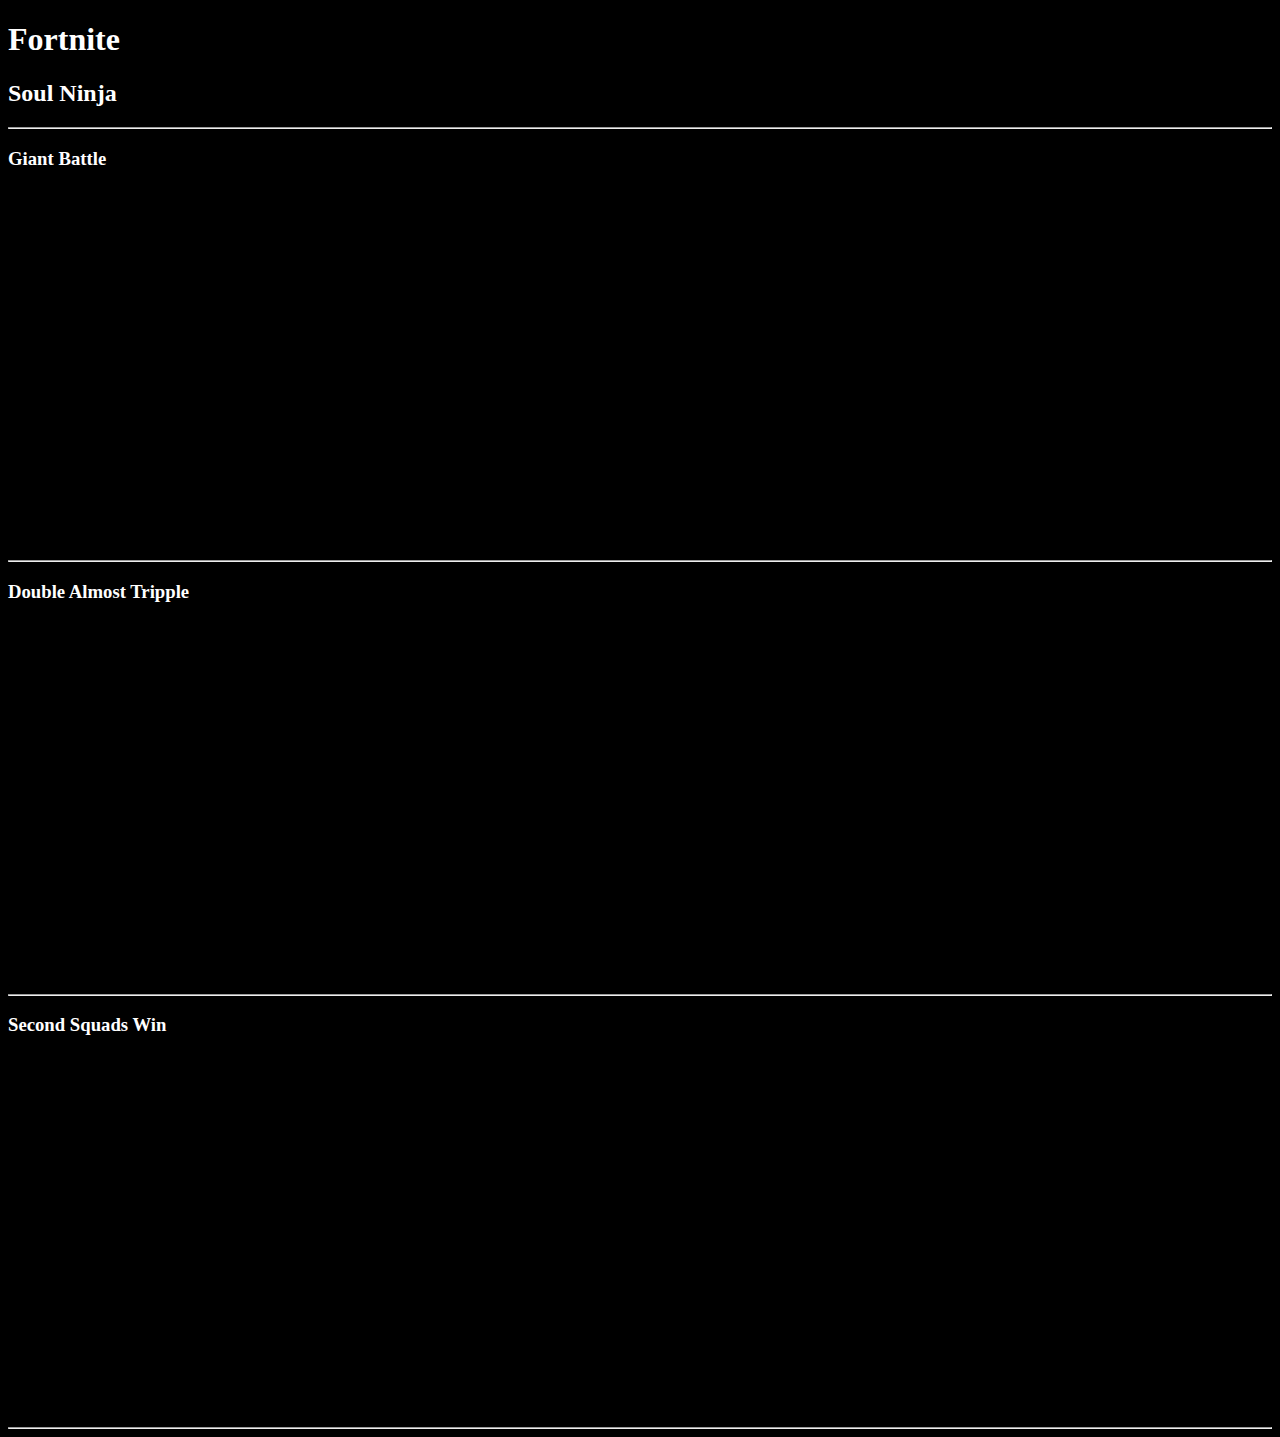
<file: fortnite.html>
<!DOCTYPEhtml><html>
<head>
	<title>SNFirst Fortnite</title>
	<style>
		body{
			background-color: black;
		}
		
		h1{
			color: white;
		}
		h2{
			color: white;
		}
		h3{
			color: white;
		}
		hr{
			color: white;
		}
		a{
			color: white;
			text-decoration: none;
		}
		a:hover{
			text-decoration: underline;
		}
	</style>
</head>
<body>
	<h1>Fortnite</h1>
	<h2><a href="index.html">Soul Ninja</a></h2>
	<hr></hr>
		<h3>Giant Battle</h3>
		<iframe width="640" height="360" src="https://www.youtube.com/embed/EIzFlCGhxlc" frameborder="0" allow="autoplay; encrypted-media" allowfullscreen></iframe>
	<hr></hr>
		<h3>Double Almost Tripple</h3>
		<iframe width="640" height="360" src="https://www.youtube.com/embed/9TRs9QUZCgo" frameborder="0" allow="autoplay; encrypted-media" allowfullscreen></iframe>
	<hr></hr>
		<h3>Second Squads Win</h3>
		<iframe width="640" height="360" src="https://www.youtube.com/embed/rW882BXpK8I" frameborder="0" allow="autoplay; encrypted-media" allowfullscreen></iframe>
	<hr></hr>
</body>
</html>
</file>
